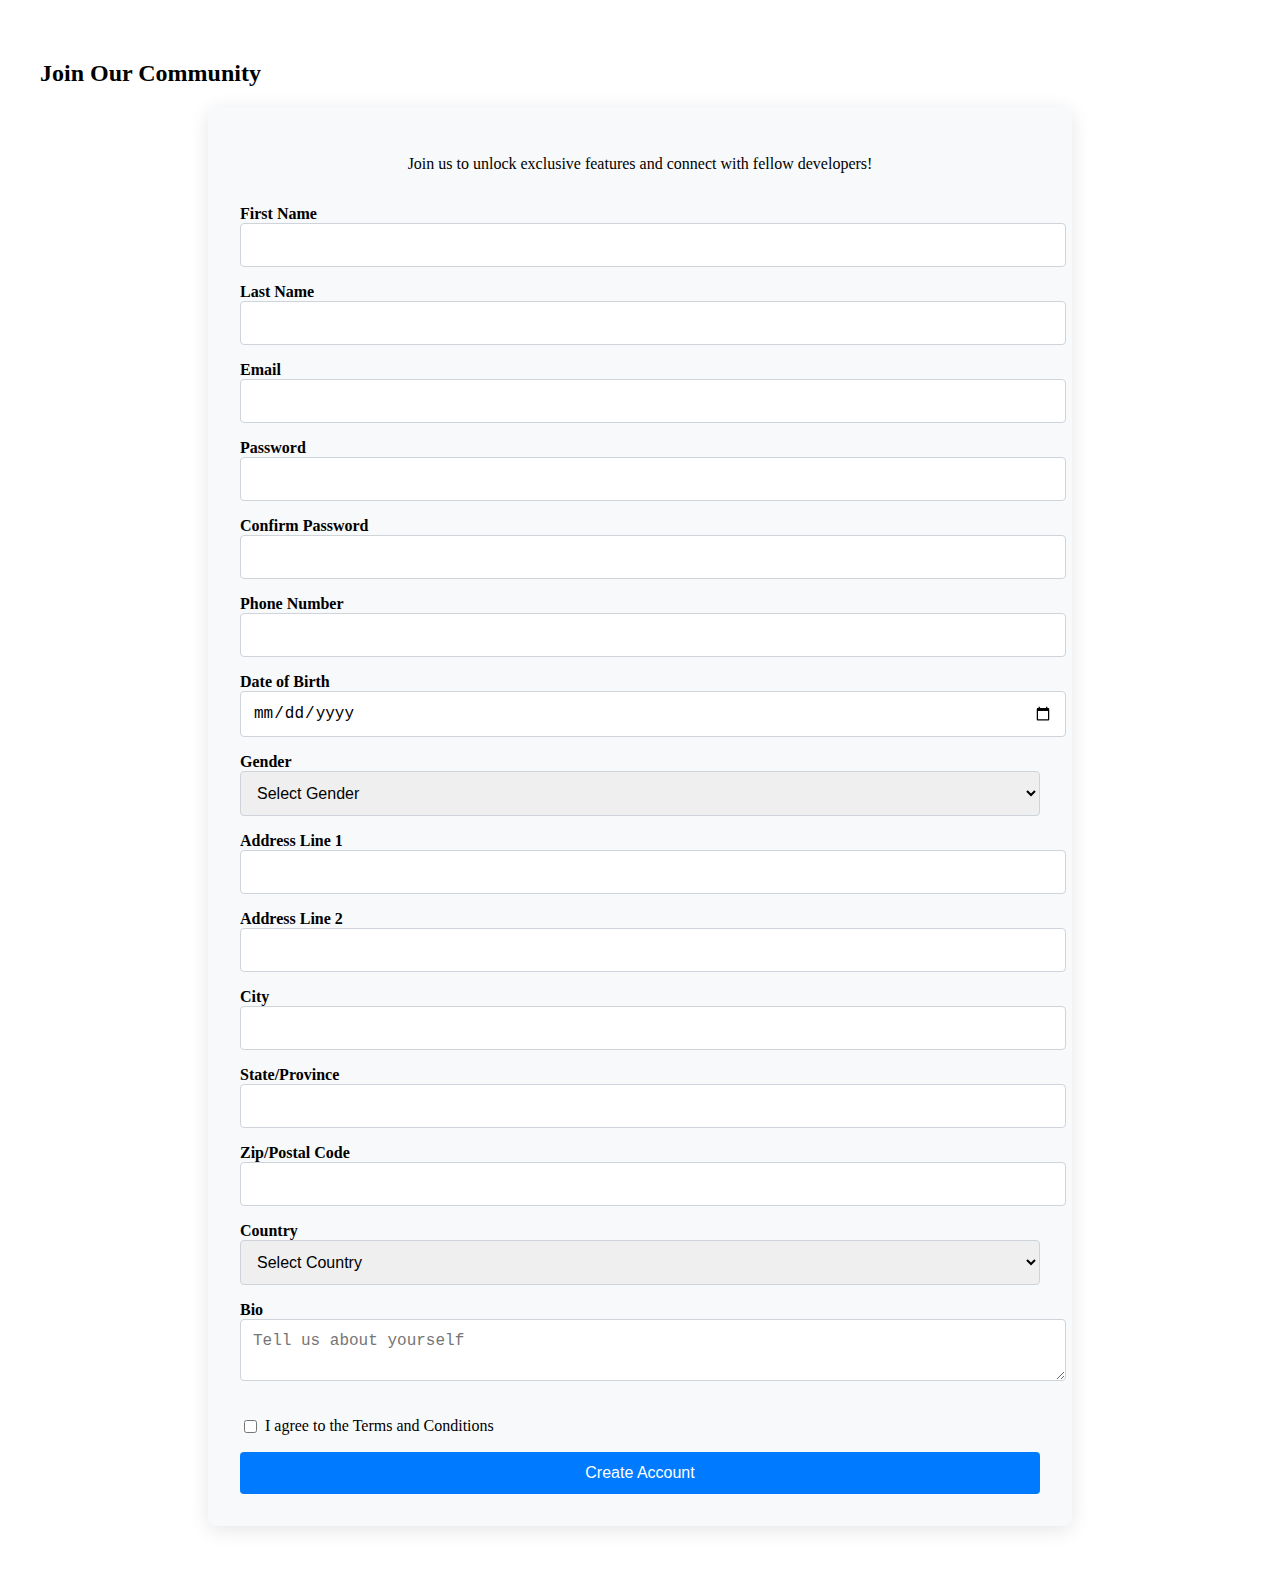
<file: signup.html>
<!DOCTYPE html>
<html lang="en">

<head>
    <meta charset="UTF-8">
    <meta name="viewport" content="width=device-width, initial-scale=1.0">
    <title>Sign Up</title>

    <link rel="stylesheet" href="./signup.css">
</head>

<body>
    <main>
        <!--===== SIGNUP =====-->
        <section class="signup section" id="signup">
            <h2 class="section-title">Join Our Community</h2>

            <div class="signup__container bd-grid">
                <div class="signup__content">
                    <p class="signup__description">Join us to unlock exclusive features and connect with fellow developers!</p>
                </div>

                <form action="#" class="signup__form">
                    <div class="signup__group">
                        <div class="signup__field">
                            <label for="firstName" class="signup__label">First Name</label>
                            <input type="text" id="firstName" class="signup__input" required>
                        </div>
                        <div class="signup__field">
                            <label for="lastName" class="signup__label">Last Name</label>
                            <input type="text" id="lastName" class="signup__input" required>
                        </div>
                    </div>

                    <div class="signup__field">
                        <label for="email" class="signup__label">Email</label>
                        <input type="email" id="email" class="signup__input" required>
                    </div>

                    <div class="signup__group">
                        <div class="signup__field">
                            <label for="password" class="signup__label">Password</label>
                            <input type="password" id="password" class="signup__input" required>
                        </div>
                        <div class="signup__field">
                            <label for="confirmPassword" class="signup__label">Confirm Password</label>
                            <input type="password" id="confirmPassword" class="signup__input" required>
                        </div>
                    </div>

                    <div class="signup__group">
                        <div class="signup__field">
                            <label for="phone" class="signup__label">Phone Number</label>
                            <input type="tel" id="phone" class="signup__input" required>
                        </div>
                        <div class="signup__field">
                            <label for="dob" class="signup__label">Date of Birth</label>
                            <input type="date" id="dob" class="signup__input" required>
                        </div>
                    </div>

                    <div class="signup__field">
                        <label for="gender" class="signup__label">Gender</label>
                        <select id="gender" class="signup__input" required>
                            <option value="">Select Gender</option>
                            <option value="male">Male</option>
                            <option value="female">Female</option>
                            <option value="other">Other</option>
                        </select>
                    </div>

                    <div class="signup__field">
                        <label for="address1" class="signup__label">Address Line 1</label>
                        <input type="text" id="address1" class="signup__input" required>
                    </div>

                    <div class="signup__field">
                        <label for="address2" class="signup__label">Address Line 2</label>
                        <input type="text" id="address2" class="signup__input">
                    </div>

                    <div class="signup__group">
                        <div class="signup__field">
                            <label for="city" class="signup__label">City</label>
                            <input type="text" id="city" class="signup__input" required>
                        </div>
                        <div class="signup__field">
                            <label for="state" class="signup__label">State/Province</label>
                            <input type="text" id="state" class="signup__input" required>
                        </div>
                    </div>

                    <div class="signup__group">
                        <div class="signup__field">
                            <label for="zip" class="signup__label">Zip/Postal Code</label>
                            <input type="text" id="zip" class="signup__input" required>
                        </div>
                        <div class="signup__field">
                            <label for="country" class="signup__label">Country</label>
                            <select id="country" class="signup__input" required>
                                <option value="">Select Country</option>
                                <option value="us">United States</option>
                                <option value="ca">Canada</option>
                                <option value="uk">United Kingdom</option>
                                <!-- Add more countries as needed -->
                            </select>
                        </div>
                    </div>

                    <div class="signup__field">
                        <label for="bio" class="signup__label">Bio</label>
                        <textarea id="bio" class="signup__input signup__textarea" placeholder="Tell us about yourself" required></textarea>
                    </div>

                    <div class="signup__checkbox">
                        <input type="checkbox" id="terms" required>
                        <label for="terms">I agree to the Terms and Conditions</label>
                    </div>

                    <button type="submit" class="signup__button button">Create Account</button>
                </form>
            </div>
        </section>
    </main>
</body>

</html>
</file>
<file: signup.css>
/* ===== SIGNUP ===== */
.signup {
    padding: 2rem;
}

.signup__title {
    text-align: center;
    font-size: 2rem;
    margin-bottom: 1rem;
}

.signup__container {
    max-width: 800px;
    margin: 0 auto;
    background: #f8f9fa; /* Light background */
    border-radius: 8px;
    padding: 2rem;
    box-shadow: 0 4px 20px rgba(0, 0, 0, 0.1);
}

.signup__description {
    text-align: center;
    margin-bottom: 2rem;
}

.signup__form {
    display: flex;
    flex-direction: column;
}

.signup__field {
    margin-bottom: 1rem;
}

.signup__label {
    margin-bottom: 0.5rem;
    font-weight: bold;
}

.signup__input {
    width: 100%;
    padding: 0.75rem;
    border: 1px solid #ced4da;
    border-radius: 4px;
    font-size: 1rem;
}

.signup__input:focus {
    border-color: #007bff; /* Bootstrap primary color */
    outline: none;
    box-shadow: 0 0 5px rgba(0, 123, 255, 0.5);
}

.signup__button {
    background-color: #007bff; /* Bootstrap primary color */
    color: #fff;
    padding: 0.75rem;
    border: none;
    border-radius: 4px;
    cursor: pointer;
    font-size: 1rem;
    transition: background-color 0.3s;
}

.signup__button:hover {
    background-color: #0056b3; /* Darker shade */
}

.signup__checkbox {
    display: flex;
    align-items: center;
    margin: 1rem 0;
}

.signup__checkbox input {
    margin-right: 0.5rem;
}
</file>
